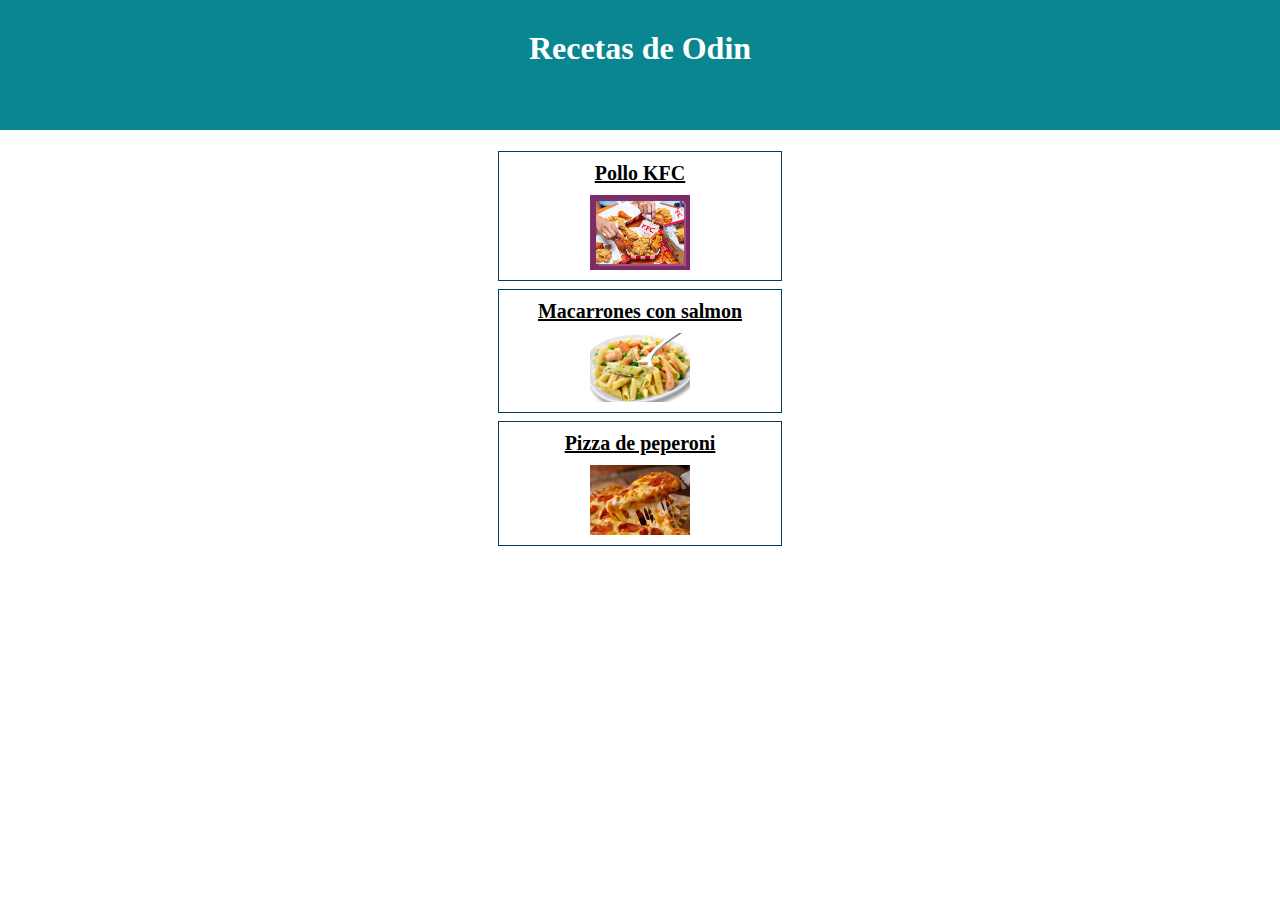
<file: index.html>
<!DOCTYPE html>
<html lang="en">
<head>
    <meta charset="UTF-8">
    <meta name="viewport" content="width=device-width, initial-scale=1.0">
    <title>Odin recipes</title>
    <link rel="stylesheet" href="style.css">
</head>
<body>
    <h1>Recetas de Odin</h1>
    <main>
        <div class="content"><a href="recipes/kfc_chicken.html">Pollo KFC</a><img src="images/KFC chicken.webp" alt="KFC" width="100px" height="auto"></div>
        <div class="content"><a href="recipes/macarrones_con_salmon.html">Macarrones con salmon</a><img src="images/macarrones-salmon.jpg" alt="Macarrones" width="100px" height="auto"></div>
        <div class="content"><a href="recipes/Pizza_peperoni.html">Pizza de peperoni</a> <img src="images/pizza-pepperoni.jpg" alt="Pizza" width="100px" height="auto"></div>
    </main>
</body>
</html>
</file>
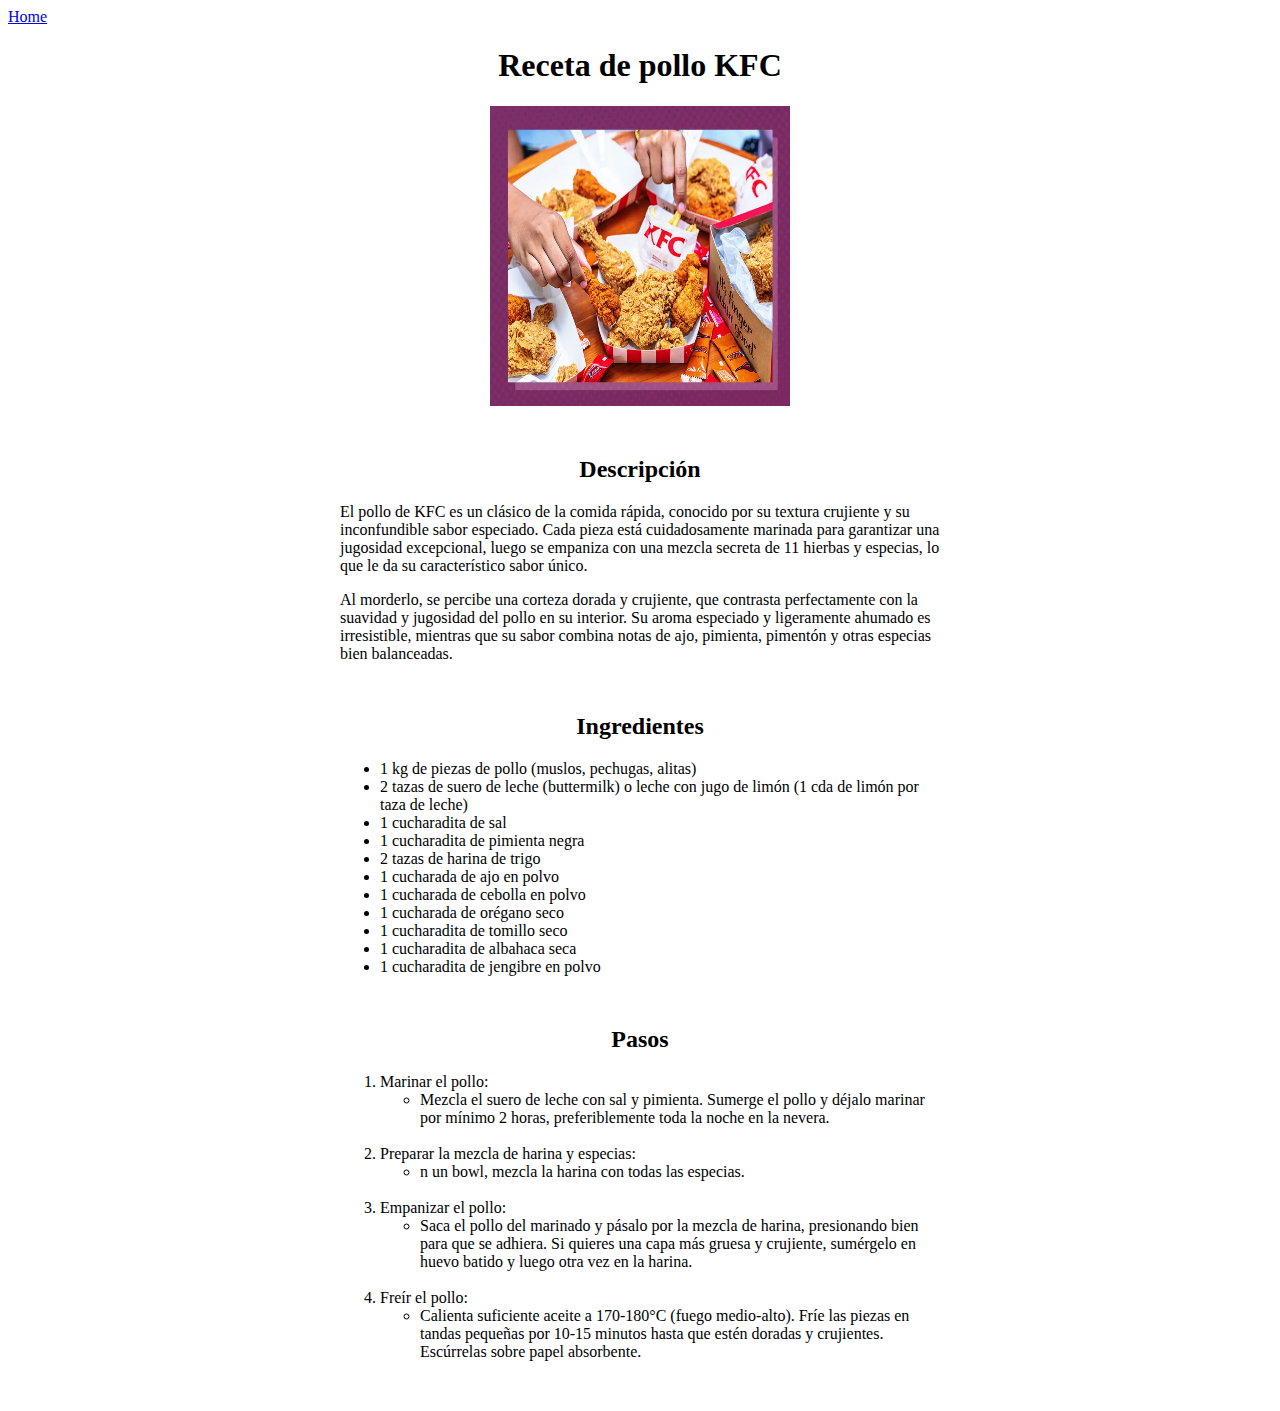
<file: recipes/kfc_chicken.html>
<!DOCTYPE html>
<html lang="en">
<head>
    <meta charset="UTF-8">
    <meta name="viewport" content="width=device-width, initial-scale=1.0">
    <link rel="stylesheet" href="KFC_Styles.css">
    <title>Receta de pollo KFC</title>
</head>
<body>
    <a href="../index.html">Home</a>
    <header>
        <h1>Receta de pollo KFC</h1>
        <img src="../images/KFC chicken.webp" width="300px" height="300px" alt="Receta KFC">
        </header>
    <article>
        <h2>Descripción</h2>
        <p>El pollo de KFC es un clásico de la comida rápida, conocido por su textura crujiente y su 
        inconfundible sabor especiado. Cada pieza está cuidadosamente marinada para garantizar una jugosidad 
        excepcional, luego se empaniza con una mezcla 
        secreta de 11 hierbas y especias, lo que le da su característico sabor único. </p>

        <p>Al morderlo, se percibe una corteza dorada y crujiente, que contrasta perfectamente 
        con la suavidad y jugosidad del pollo en su interior. Su aroma especiado y ligeramente ahumado es 
        irresistible, mientras que su sabor combina notas de ajo, pimienta, pimentón y otras especias bien 
        balanceadas.</p>
    </article>
    <article>
        <h2>Ingredientes</h2>
        <ul>
            <li>1 kg de piezas de pollo (muslos, pechugas, alitas)</li>
            <li>2 tazas de suero de leche (buttermilk) o leche con jugo de limón (1 cda de limón por taza de leche)</li>
            <li>1 cucharadita de sal</li>
            <li>1 cucharadita de pimienta negra</li>
            <li>2 tazas de harina de trigo</li>
            <li>1 cucharada de ajo en polvo</li>
            <li>1 cucharada de cebolla en polvo</li>
            <li>1 cucharada de orégano seco</li>
            <li>1 cucharadita de tomillo seco</li>
            <li>1 cucharadita de albahaca seca</li>
            <li>1 cucharadita de jengibre en polvo</li>
        </ul>
    </article>
    <article>
        <h2>Pasos</h2>
        <ol>
            <li>Marinar el pollo:
                <ul>
                    <li>Mezcla el suero de leche con sal y pimienta. Sumerge el pollo y déjalo marinar por mínimo 2 horas, preferiblemente toda la noche en la nevera.</li>
                </ul>
            </li>
            <br>
            <li>Preparar la mezcla de harina y especias:
                <ul>
                    <li>n un bowl, mezcla la harina con todas las especias.</li>
                </ul>
            </li>
            <br>
            <li>Empanizar el pollo:
                <ul>
                    <li>Saca el pollo del marinado y pásalo por la mezcla de harina, presionando bien para que se adhiera. Si quieres una capa más gruesa y crujiente, sumérgelo en huevo batido y luego otra vez en la harina.</li>
                </ul>
            </li>
            <br>
            <li>Freír el pollo:
                <ul>
                    <li>Calienta suficiente aceite a 170-180°C (fuego medio-alto). Fríe las piezas en tandas pequeñas por 10-15 minutos hasta que estén doradas y crujientes. Escúrrelas sobre papel absorbente.</li>
                </ul>
            </li>
        </ol>
    </article>
</body>
</html>
</file>
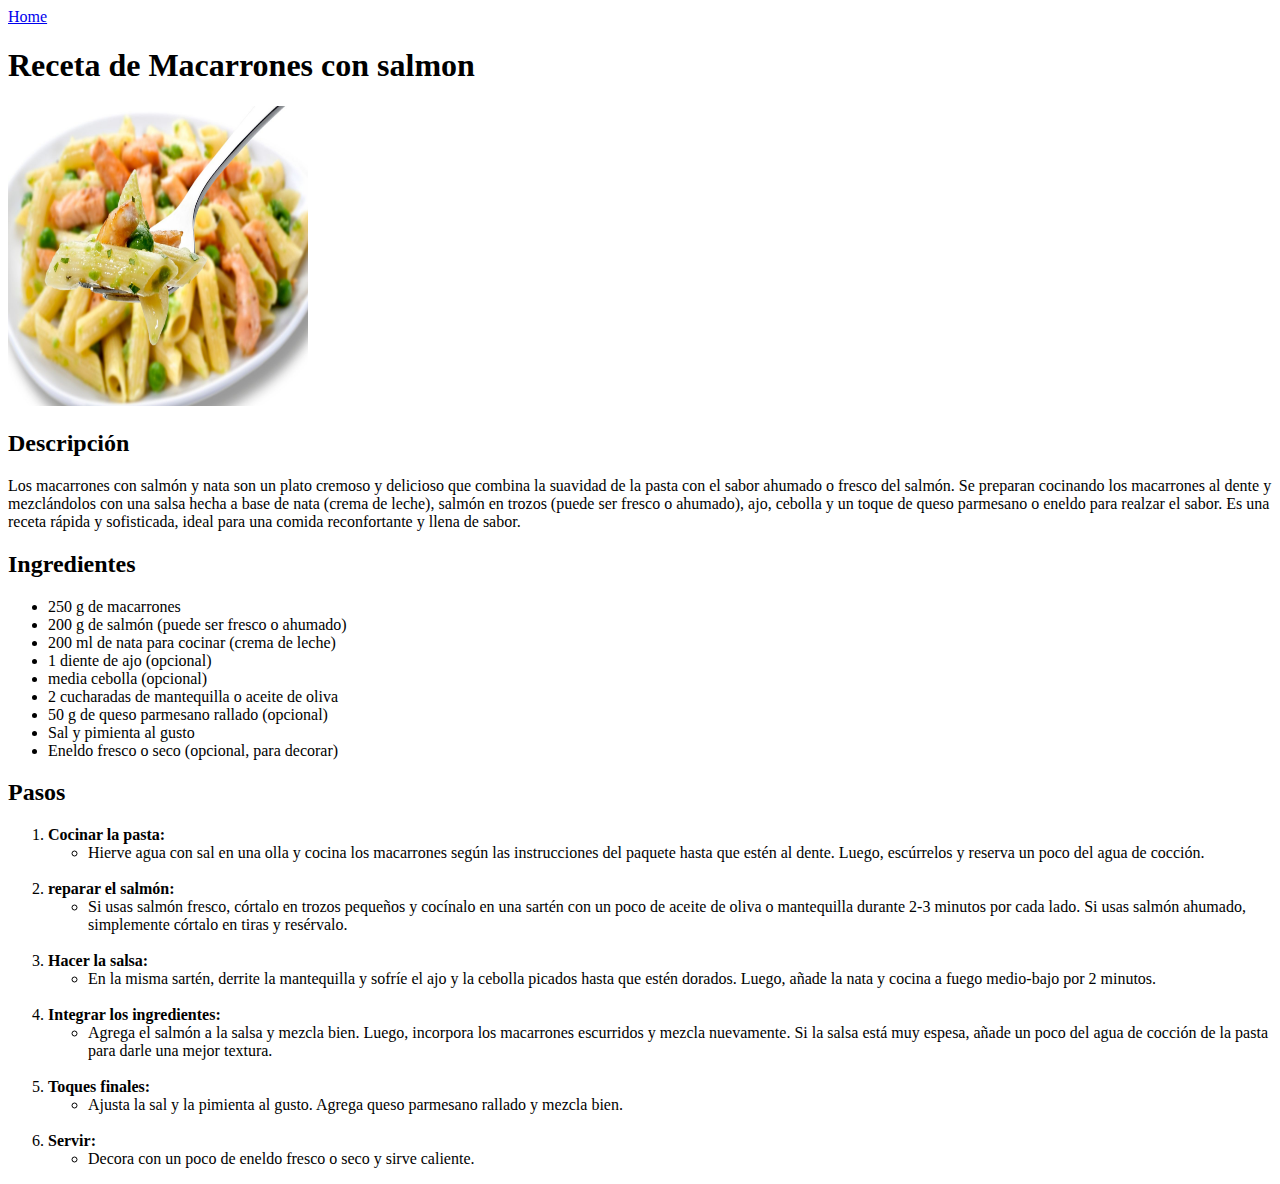
<file: recipes/macarrones_con_salmon.html>
<!DOCTYPE html>
<html lang="en">
<head>
    <meta charset="UTF-8">
    <meta name="viewport" content="width=device-width, initial-scale=1.0">
    <title>Macarrones con salmon</title>
</head>
<body>
    <a href="../index.html">Home</a>
    <h1>Receta de Macarrones con salmon</h1>
    <img src="../images/macarrones-salmon.jpg" alt="Macarrones con salmon" width="300px" height="300px">
    <h2>Descripción</h2>
    <p>Los macarrones con salmón y nata son un plato cremoso y delicioso que combina la suavidad de la pasta con el sabor ahumado o fresco del salmón. 
        Se preparan cocinando los macarrones al dente y mezclándolos con una salsa hecha a base de nata (crema de leche), salmón en trozos 
        (puede ser fresco o ahumado), ajo, cebolla y un toque de queso parmesano o eneldo para realzar el sabor. Es una receta rápida y sofisticada, ideal para una comida 
        reconfortante y llena de sabor.</p>
    <h2>Ingredientes</h2>
    <ul>
        <li>250 g de macarrones</li>
        <li>200 g de salmón (puede ser fresco o ahumado)</li>
        <li>200 ml de nata para cocinar (crema de leche)</li>
        <li>1 diente de ajo (opcional)</li>
        <li>media cebolla (opcional)</li>
        <li>2 cucharadas de mantequilla o aceite de oliva</li>
        <li>50 g de queso parmesano rallado (opcional)</li>
        <li>Sal y pimienta al gusto</li>
        <li>Eneldo fresco o seco (opcional, para decorar)</li>
    </ul>
    <h2>Pasos</h2>
    <ol>
        <li><strong>Cocinar la pasta:</strong>
            <ul>
                <li>Hierve agua con sal en una olla y cocina los macarrones según las instrucciones del paquete hasta que estén al dente. Luego, escúrrelos y reserva un poco del agua de cocción.</li>
            </ul>
        </li>
        <br>
        <li><strong>reparar el salmón:</strong>
            <ul>
                <li>Si usas salmón fresco, córtalo en trozos pequeños y cocínalo en una sartén con un poco de aceite de oliva o mantequilla durante 2-3 minutos por cada lado. Si usas salmón ahumado, simplemente córtalo en tiras y resérvalo.</li>
            </ul>
        </li>
        <br>
        <li><strong>Hacer la salsa:</strong>
            <ul>
                <li>En la misma sartén, derrite la mantequilla y sofríe el ajo y la cebolla picados hasta que estén dorados. Luego, añade la nata y cocina a fuego medio-bajo por 2 minutos.</li>
            </ul>
        </li>
        <br>
        <li><strong>Integrar los ingredientes:</strong>
            <ul>
                <li>Agrega el salmón a la salsa y mezcla bien. Luego, incorpora los macarrones escurridos y mezcla nuevamente. Si la salsa está muy espesa, añade un poco del agua de cocción de la pasta para darle una mejor textura.</li>
            </ul>
        </li>
        <br>
        <li><strong>Toques finales:</strong>
            <ul>
                <li>Ajusta la sal y la pimienta al gusto. Agrega queso parmesano rallado y mezcla bien.</li>
            </ul>
        </li>
        <br>
        <li><strong>Servir:</strong>
            <ul>
                <li>Decora con un poco de eneldo fresco o seco y sirve caliente.</li>
            </ul>
        </li>
    </ol>


</body>
</html>
</file>
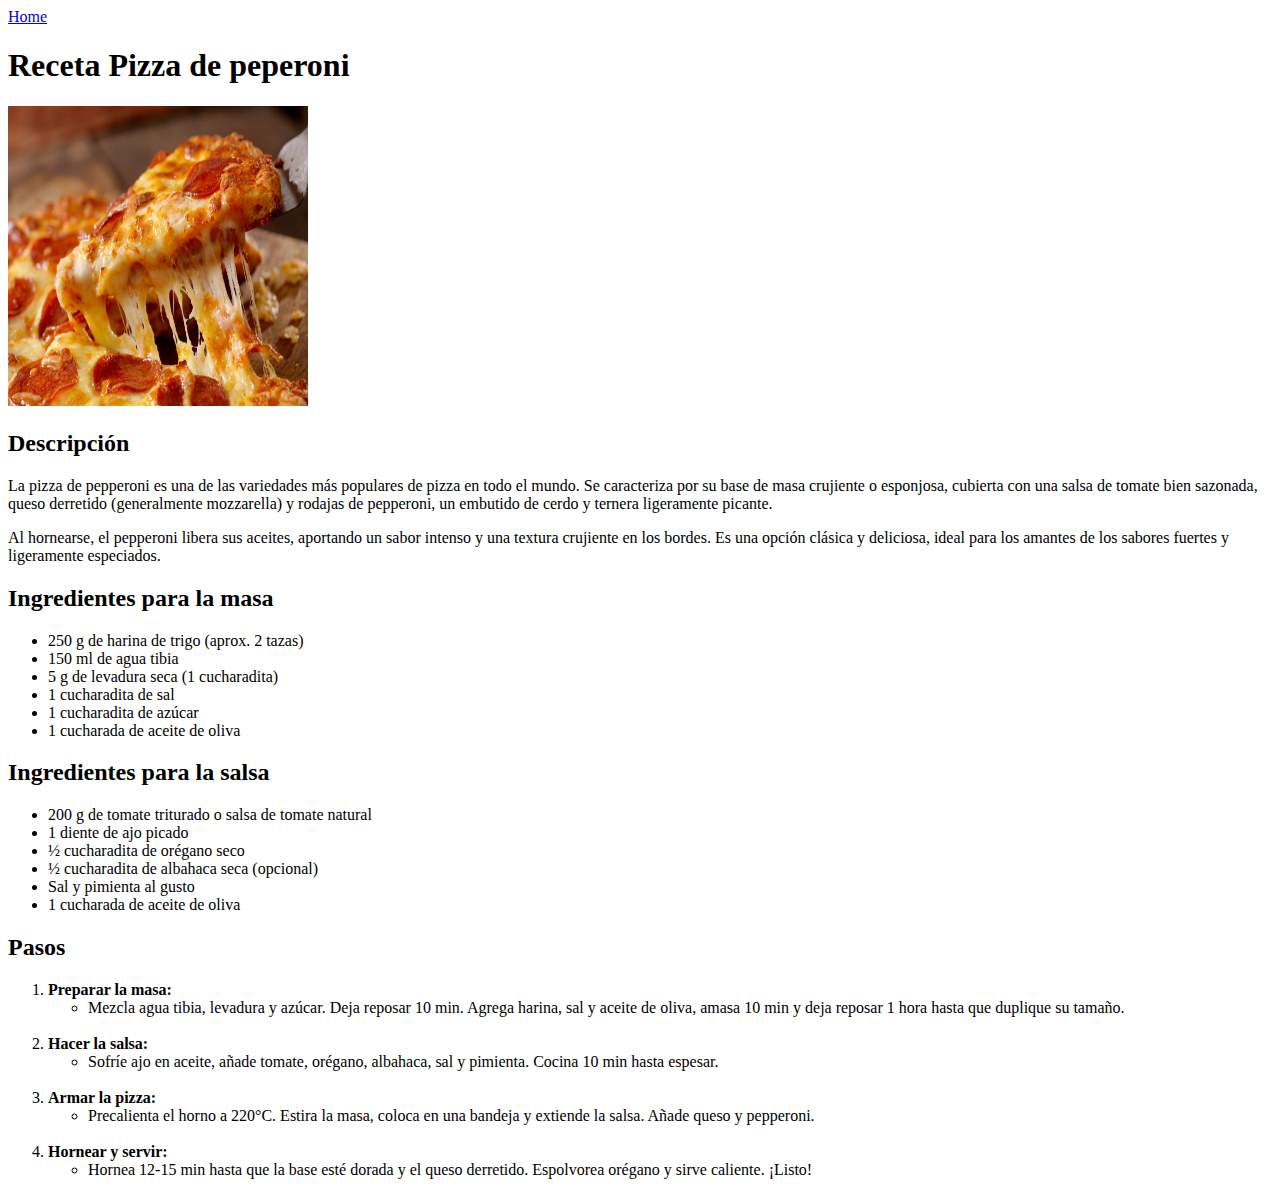
<file: recipes/Pizza_peperoni.html>
<!DOCTYPE html>
<html lang="en">
<head>
    <meta charset="UTF-8">
    <meta name="viewport" content="width=device-width, initial-scale=1.0">
    <title>Pizza de peperoni</title>
</head>
<body>
    <a href="../index.html">Home</a>
    <h1>Receta Pizza de peperoni</h1>
    <img src="../images/pizza-pepperoni.jpg" alt="PIzza de peperoni" width="300px" height="300px">
    <h2>Descripción</h2>
    <p>La pizza de pepperoni es una de las variedades más populares de pizza en todo el mundo. Se caracteriza por su base de masa crujiente o esponjosa, cubierta con una salsa de tomate bien 
        sazonada, queso derretido (generalmente mozzarella) y rodajas de pepperoni, un embutido de cerdo y ternera ligeramente picante.</p>
    <p>Al hornearse, el pepperoni libera sus aceites, aportando un sabor intenso y una textura crujiente en los bordes. Es una opción clásica y deliciosa, ideal 
        para los amantes de los sabores fuertes y ligeramente especiados.</p>
    <h2>Ingredientes para la masa</h2>
        <ul>
            <li>250 g de harina de trigo (aprox. 2 tazas)</li>
            <li>150 ml de agua tibia</li>
            <li>5 g de levadura seca (1 cucharadita)</li>
            <li>1 cucharadita de sal</li>
            <li>1 cucharadita de azúcar</li>
            <li>1 cucharada de aceite de oliva</li>
        </ul>
    <h2>Ingredientes para la salsa</h2>
        <ul>
            <li>200 g de tomate triturado o salsa de tomate natural</li>
            <li>1 diente de ajo picado</li>
            <li>½ cucharadita de orégano seco</li>
            <li>½ cucharadita de albahaca seca (opcional)</li>
            <li>Sal y pimienta al gusto</li>
            <li>1 cucharada de aceite de oliva</li>
        </ul>
    <h2>Pasos</h2>
        <ol>
            <li><strong>Preparar la masa:</strong>
                <ul>
                    <li>Mezcla agua tibia, levadura y azúcar. Deja reposar 10 min. Agrega harina, sal y aceite de oliva, amasa 10 min y deja reposar 1 hora hasta que duplique su tamaño.</li>
                </ul>
            </li>
            <br>
            <li><strong>Hacer la salsa:</strong>
                <ul>
                    <li>Sofríe ajo en aceite, añade tomate, orégano, albahaca, sal y pimienta. Cocina 10 min hasta espesar.</li>
                </ul>
            </li>
            <br>
            <li><strong>Armar la pizza:</strong>
                <ul>
                    <li>Precalienta el horno a 220°C. Estira la masa, coloca en una bandeja y extiende la salsa. Añade queso y pepperoni.</li>
                </ul>
            </li>
            <br>
            <li><strong>Hornear y servir:</strong>
                <ul>
                    <li>Hornea 12-15 min hasta que la base esté dorada y el queso derretido. Espolvorea orégano y sirve caliente. ¡Listo! </li>
                </ul>
            </li>
        </ol>
</body>
</html>
</file>
<file: style.css>
body{
    margin: 0;
}

h1{
    padding: 30px 0 0 0;
    background-color: rgb(9, 134, 143);
    color: white;
    text-align: center;
    margin: auto;
    margin-bottom: 20px;
    height: 100px;
    border-bottom: 1px solid white;
}

main{
    width: 300px;
    margin: auto;
}
.content{
    margin: 8px;
    border: 1px solid rgb(2, 62, 90);
    padding: 10px;
    text-align: center;
}
a{
    font-weight: bold;
    font-size: 20px;
    color: black;
}

img{
    display: block;
    margin: auto;
    margin-top: 10px;
}
</file>
<file: recipes/KFC_Styles.css>
header, article{
    width: 600px;
    margin: auto;
    margin-bottom: 50px;
}

img{
    display: block;
    margin: auto;
}

h1, h2{
    text-align: center;
}
</file>
